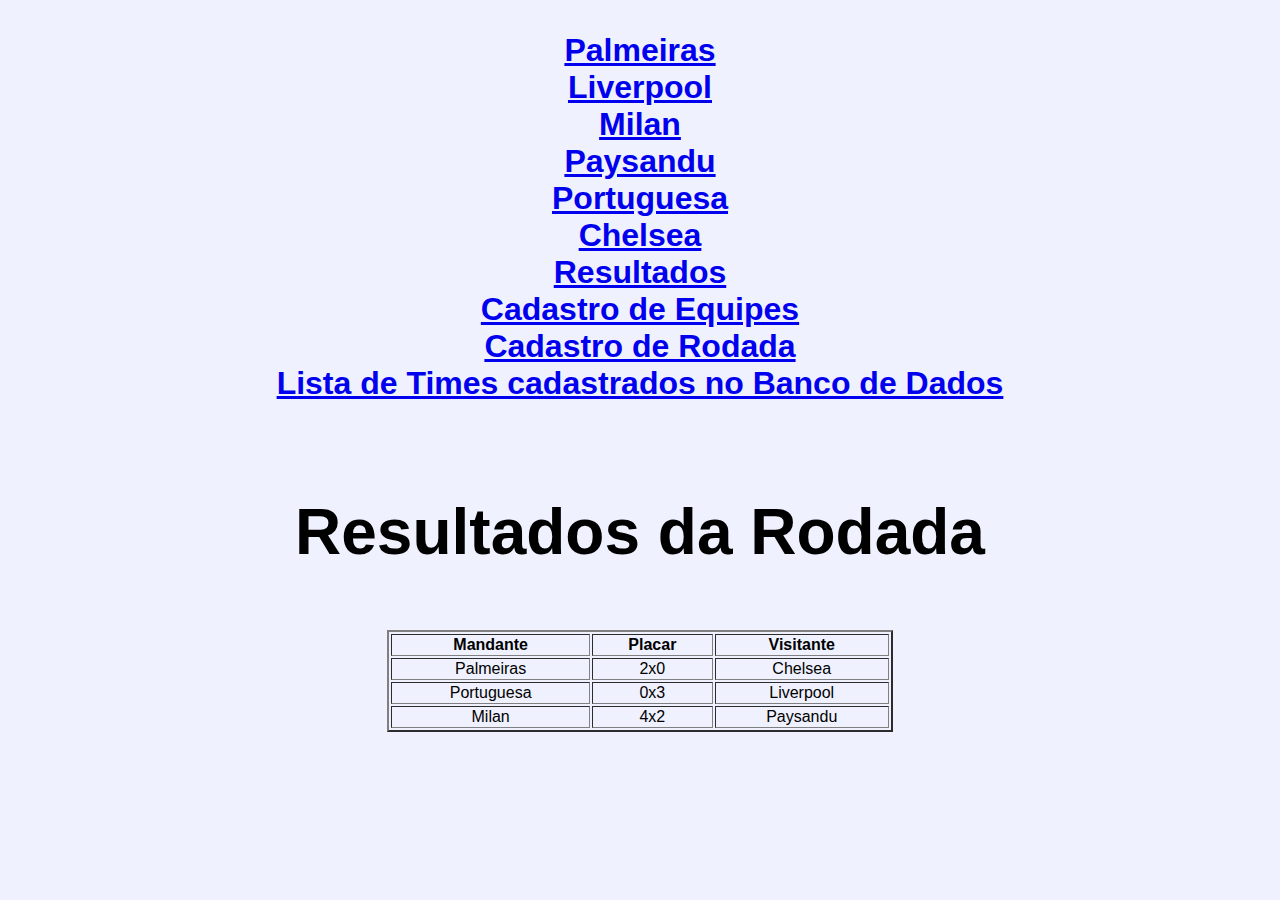
<file: templates/index.html>
<!DOCTYPE html>
<html lang="en">
<head>
    <link rel="stylesheet" type="text/css" href="../static/css/estilo.css"/>
    <meta charset="UTF-8">
    <meta name="viewport" content="width=device-width, initial-scale=1.0">
    <title>Campeonato</title>
</head>
<body>
    <p>
        <a href="palmeiras.html">Palmeiras</a><br/>
        <a href="liverpool.html">Liverpool</a><br/>
        <a href="milan.html">Milan</a><br/>
        <a href="paysandu.html">Paysandu</a><br/>
        <a href="portuguesa.html">Portuguesa</a><br/>
        <a href="chelsea.html">Chelsea</a><br/>
        <a href="index.html">Resultados</a><br/>
        <a href="cadastro">Cadastro de Equipes</a><br/>
        <a href="cadastro_rodada">Cadastro de Rodada</a><br/>
        <a href="lista">Lista de Times cadastrados no Banco de Dados</a><br/>
    </p>
    <p></p><br/>
    <h1>Resultados da Rodada</h1><br/>
    <table border="2"><!--Tag de Tabela-->
        <tr><!--Tag de Linha-->
            <!--<td> é a tag de coluna normal-->
            <th>Mandante</th><!--Tag de Coluna em negrito-->
            <th>Placar</th>
            <th>Visitante</th>
        </tr>
        <tr>
            <td>Palmeiras</td>
            <td>2x0</td>
            <td>Chelsea</td>
        </tr>
        <tr>
            <td>Portuguesa</td>
            <td>0x3</td>
            <td>Liverpool</td>
        </tr>
        <tr>
            <td>Milan</td>
            <td>4x2</td>
            <td>Paysandu</td>
        </tr>
    </table>
</body>
</html>
</file>
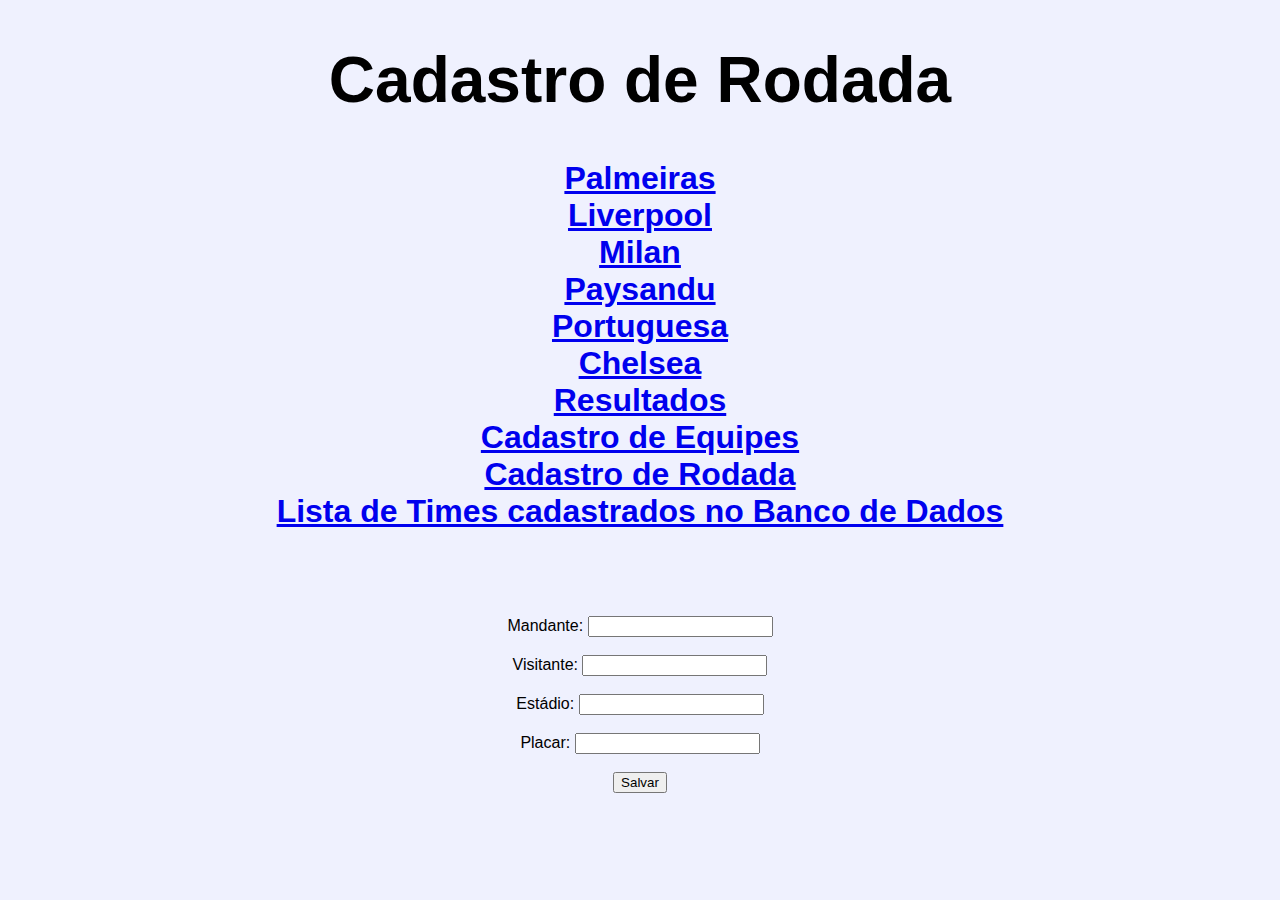
<file: templates/cadastro_rodada.html>
<!DOCTYPE html>
<html lang="en">
<head>
    <link rel="stylesheet" type="text/css" href="../static/css/estilo.css"/>
    <meta charset="UTF-8">
    <meta name="viewport" content="width=device-width, initial-scale=1.0">
    <title>Cadastro de Rodada</title>
</head>
<body>
    <h1>Cadastro de Rodada</h1>
    <p>
        <a href="palmeiras.html">Palmeiras</a><br/>
        <a href="liverpool.html">Liverpool</a><br/>
        <a href="milan.html">Milan</a><br/>
        <a href="paysandu.html">Paysandu</a><br/>
        <a href="portuguesa.html">Portuguesa</a><br/>
        <a href="chelsea.html">Chelsea</a><br/>
        <a href="index.html">Resultados</a><br/>
        <a href="cadastro">Cadastro de Equipes</a><br/>
        <a href="cadastro_rodada">Cadastro de Rodada</a><br/>
        <a href="lista">Lista de Times cadastrados no Banco de Dados</a><br/>
    </p>
    <br/>
    <br/>
    <br/>
    <form action="registrar_partida" method="POST">
        <label>Mandante:</label>
        <input type="text" name="mandante" maxlength="45"/><br/>
        <br/>
        <label>Visitante:</label>
        <input type="text" name="visitante" maxlength="45"/><br/>
        <br/>
        <label>Estádio:</label>
        <input type="text" name="estadio" maxlength="45"/><br/>
        <br/>
        <label>Placar:</label>
        <input type="text" name="placar" maxlength="5"/>
        <br/>
        <br/>
        <input type="submit" value="Salvar"/>
    </form>
</body>
</html>
</file>
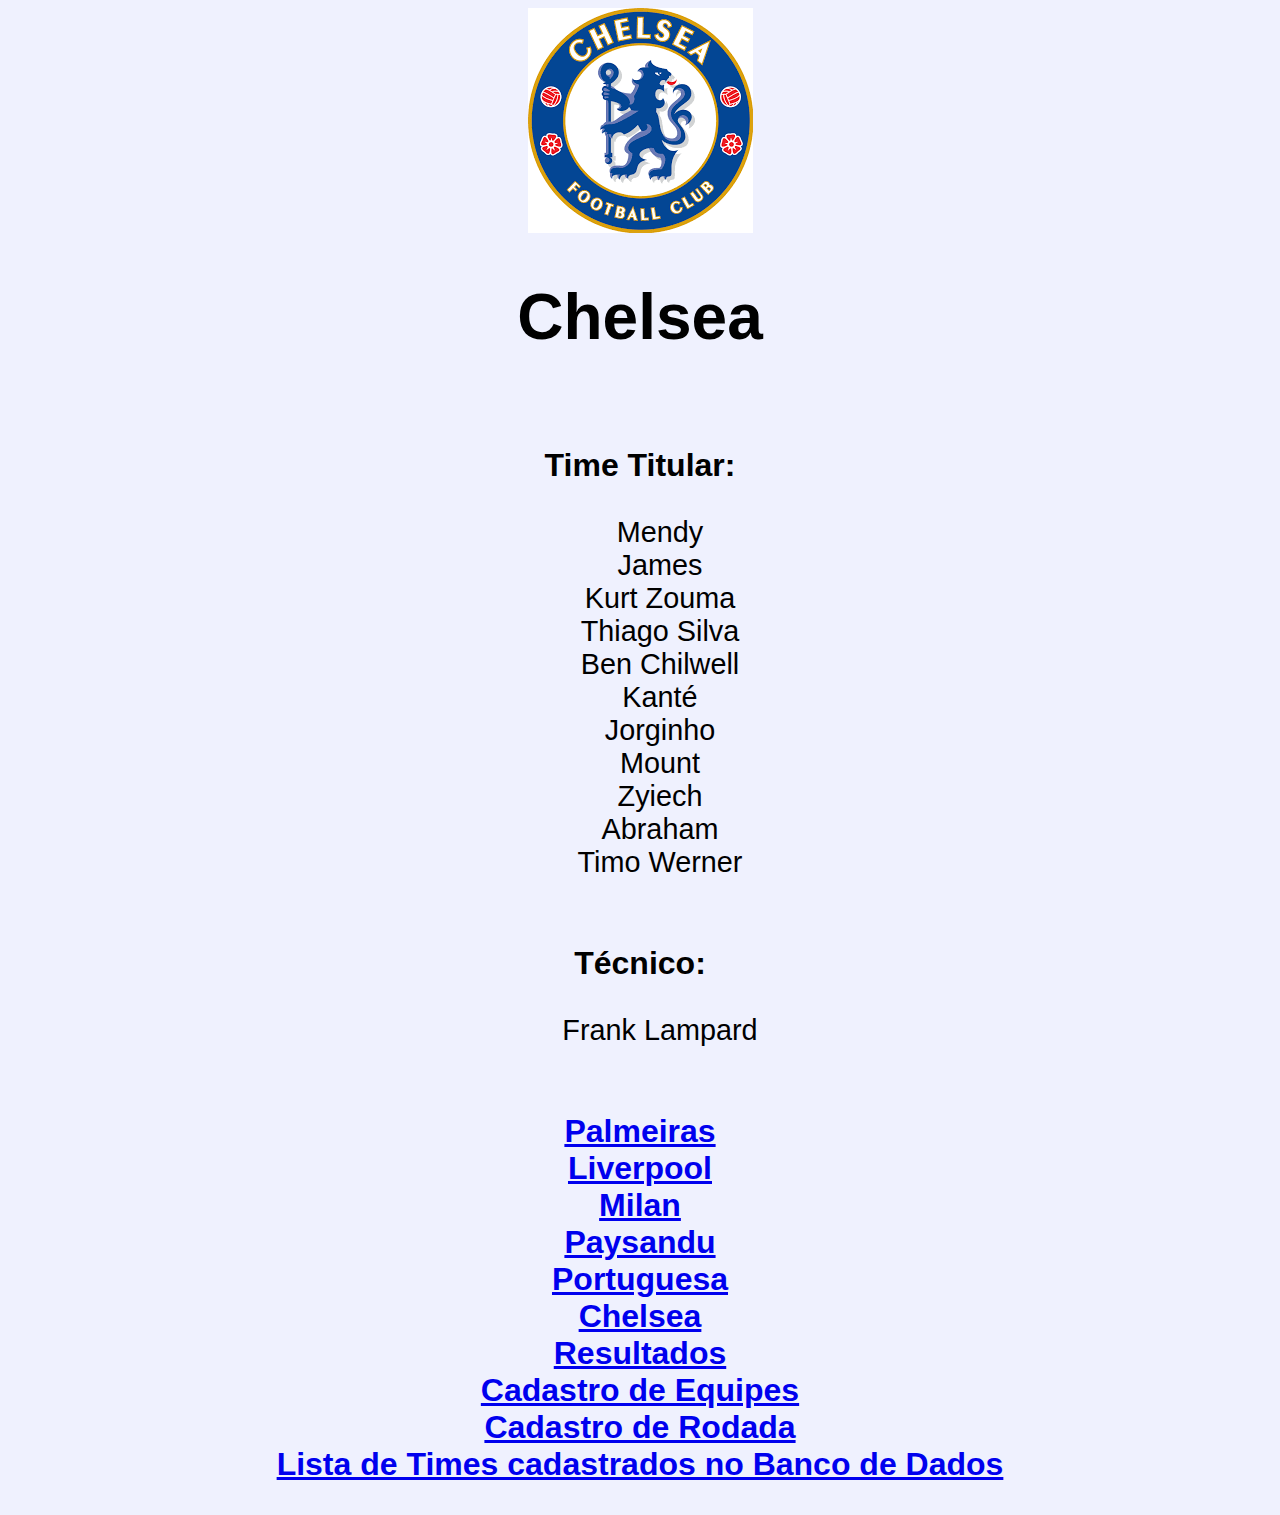
<file: templates/chelsea.html>
<!DOCTYPE html>
<html lang="en">
<head>
    <link rel="stylesheet" type="text/css" href="../static/css/estilo.css"/>
    <meta charset="UTF-8">
    <meta name="viewport" content="width=device-width, initial-scale=1.0">
    <title>Chelsea</title>
</head>
<body>
    <img id="chelsea" src="../static/img/chelsea.png"/>
    <h1>Chelsea</h1><br/>
    <p>Time Titular:</p>
    <ul type='square'>
        <li>Mendy</li>
        <li>James</li>
        <li>Kurt Zouma</li>
        <li>Thiago Silva</li>
        <li>Ben Chilwell</li>
        <li>Kanté</li>
        <li>Jorginho</li>
        <li>Mount</li>
        <li>Zyiech</li>
        <li>Abraham</li>
        <li>Timo Werner</li>
    </ul><br/>
    <p>Técnico:</p>
    <ul type="square">
        <li>Frank Lampard</li>
    </ul><br/>
    <p>
        <a href="palmeiras.html">Palmeiras</a><br/>
        <a href="liverpool.html">Liverpool</a><br/>
        <a href="milan.html">Milan</a><br/>
        <a href="paysandu.html">Paysandu</a><br/>
        <a href="portuguesa.html">Portuguesa</a><br/>
        <a href="chelsea.html">Chelsea</a><br/>
        <a href="index.html">Resultados</a><br/>
        <a href="cadastro">Cadastro de Equipes</a><br/>
        <a href="cadastro_rodada">Cadastro de Rodada</a><br/>
        <a href="lista">Lista de Times cadastrados no Banco de Dados</a><br/>
    </p>
</body>
</html>
</file>
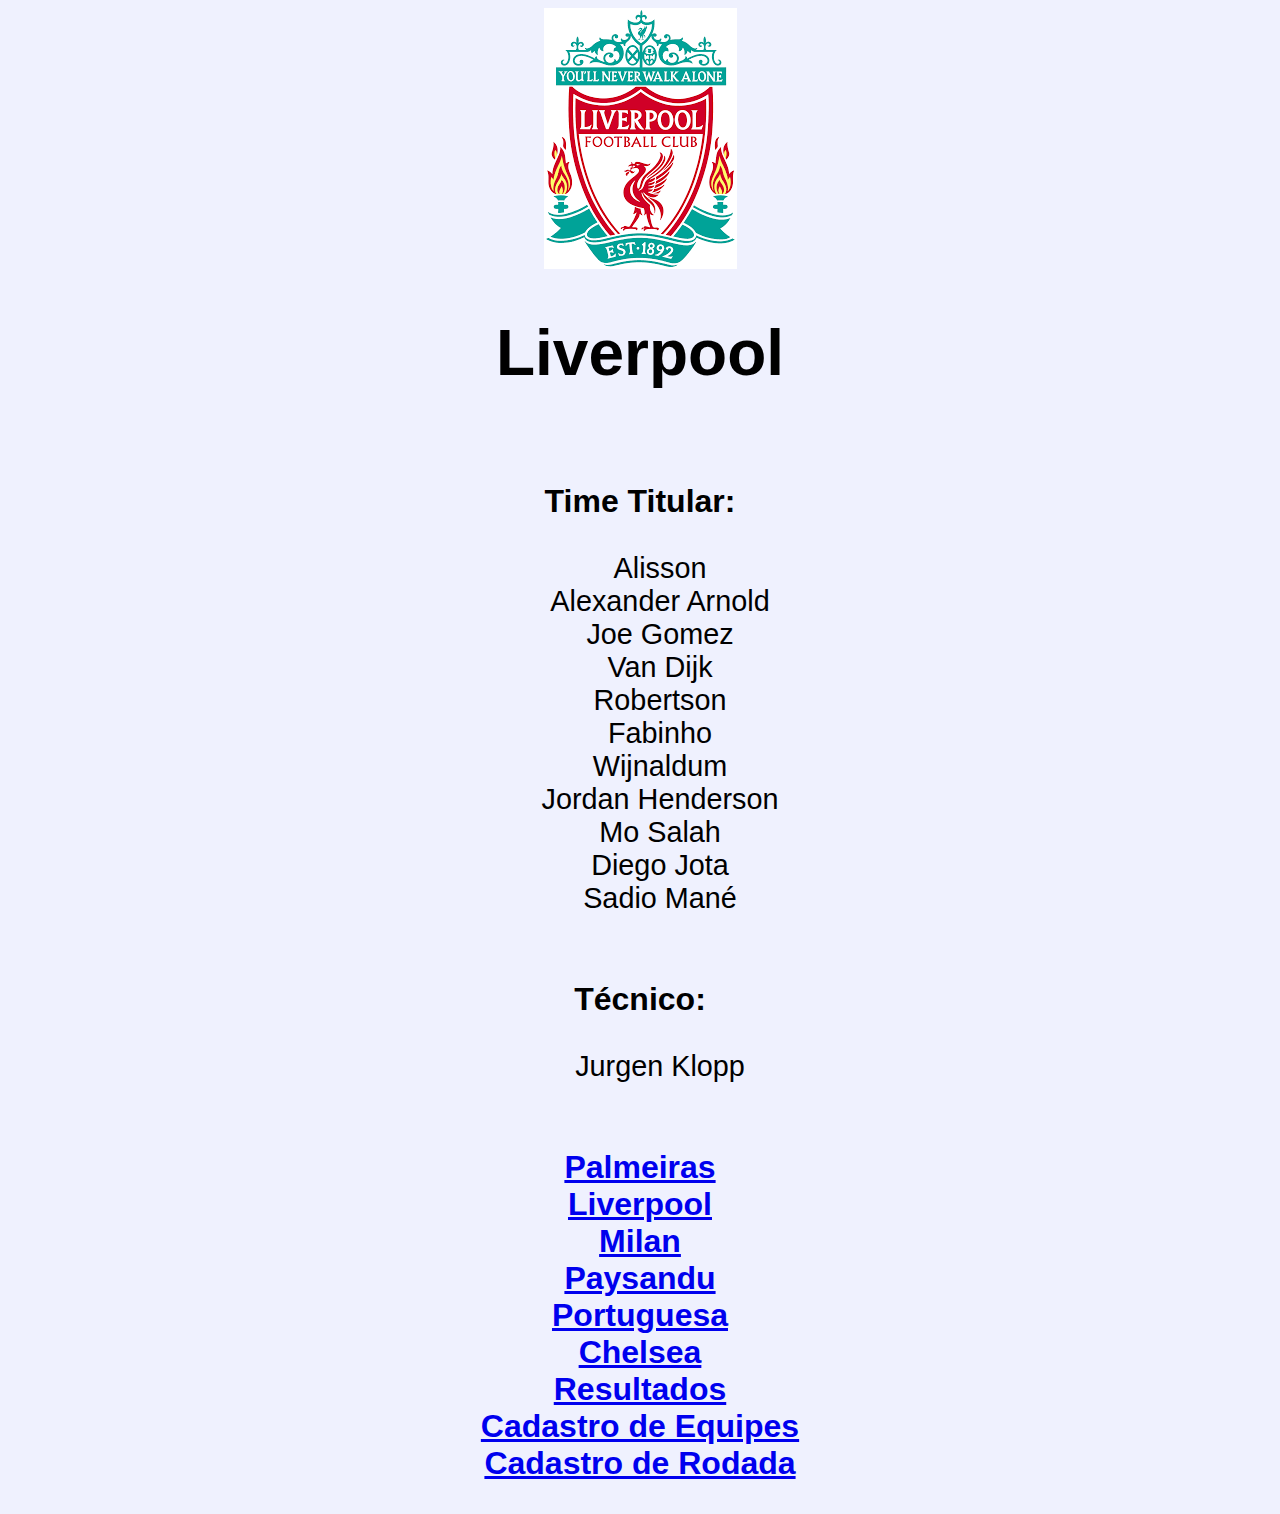
<file: templates/liverpool.html>
<!DOCTYPE html>
<html lang="en">
<head>
    <link rel="stylesheet" type="text/css" href="../static/css/estilo.css"/>
    <meta charset="UTF-8">
    <meta name="viewport" content="width=device-width, initial-scale=1.0">
    <title>Liverpool</title>
</head>
<body>
    <img id="liverpool" src="../static/img/liverpool.png"/>
    <h1>Liverpool</h1><br/>
    <p>Time Titular:</p>
    <ul type='square'>
        <li>Alisson</li>
        <li>Alexander Arnold</li>
        <li>Joe Gomez</li>
        <li>Van Dijk</li>
        <li>Robertson</li>
        <li>Fabinho</li>
        <li>Wijnaldum</li>
        <li>Jordan Henderson</li>
        <li>Mo Salah</li>
        <li>Diego Jota</li>
        <li>Sadio Mané</li>
    </ul><br/>
    <p>Técnico:</p>
    <ul type="square">
        <li>Jurgen Klopp</li>
    </ul><br/>
    <p>
        <a href="palmeiras.html">Palmeiras</a><br/>
        <a href="liverpool.html">Liverpool</a><br/>
        <a href="milan.html">Milan</a><br/>
        <a href="paysandu.html">Paysandu</a><br/>
        <a href="portuguesa.html">Portuguesa</a><br/>
        <a href="chelsea.html">Chelsea</a><br/>
        <a href="index.html">Resultados</a><br/>
        <a href="cadastro">Cadastro de Equipes</a><br/>
        <a href="cadastro_rodada">Cadastro de Rodada</a><br/>
    </p>
</body>
</html>
</file>
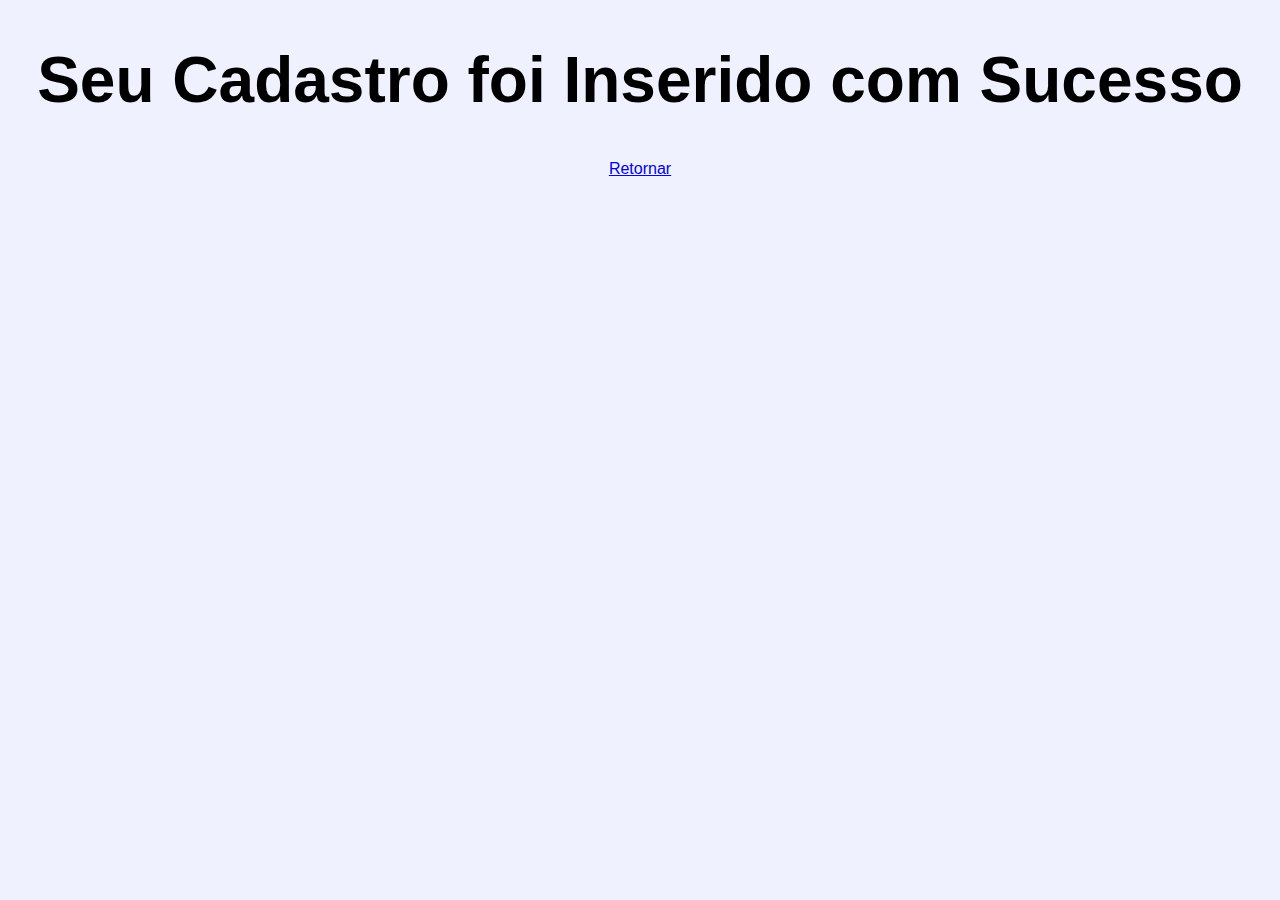
<file: templates/mensagem.html>
<!DOCTYPE html>
<html lang="en">
<head>
    <link rel="stylesheet" type="text/css" href="../static/css/estilo.css"/>
    <meta charset="UTF-8">
    <meta name="viewport" content="width=device-width, initial-scale=1.0">
    <title>Document</title>
</head>
<body>
    <h1>Seu Cadastro foi Inserido com Sucesso</h1>
    <a href="index.html">Retornar</a>
</body>
</html>
</file>
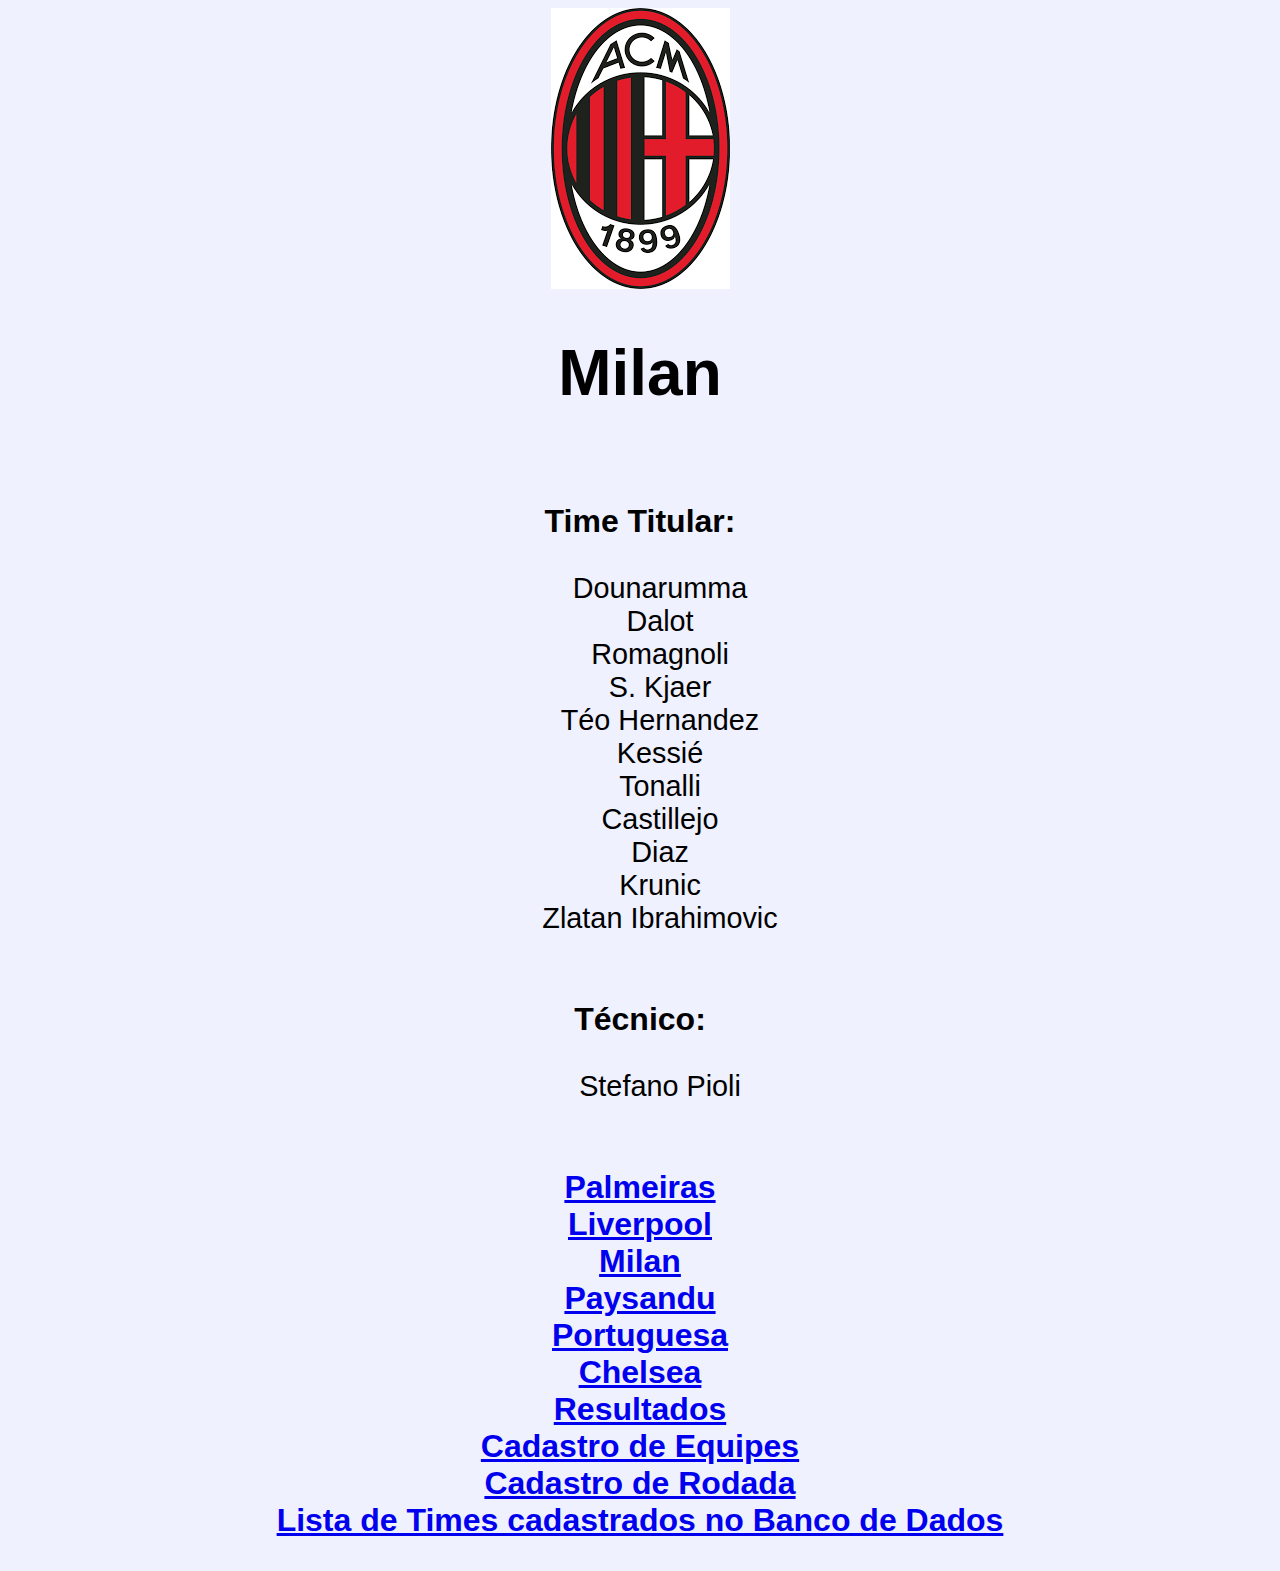
<file: templates/milan.html>
<!DOCTYPE html>
<html lang="en">
<head>
    <link rel="stylesheet" type="text/css" href="../static/css/estilo.css"/>
    <meta charset="UTF-8">
    <meta name="viewport" content="width=device-width, initial-scale=1.0">
    <title>Milan</title>
</head>
<body>
    <img id="milan" src="../static/img/milan.png"/>
    <h1>Milan</h1><br/>
    <p>Time Titular:</p>
    <ul type='square'>
        <li>Dounarumma</li>
        <li>Dalot</li>
        <li>Romagnoli</li>
        <li>S. Kjaer</li>
        <li>Téo Hernandez</li>
        <li>Kessié</li>
        <li>Tonalli</li>
        <li>Castillejo</li>
        <li>Diaz</li>
        <li>Krunic</li>
        <li>Zlatan Ibrahimovic</li>
    </ul><br/>
    <p>Técnico:</p>
    <ul type="square">
        <li>Stefano Pioli</li>
    </ul><br/>
    <p>
        <a href="palmeiras.html">Palmeiras</a><br/>
        <a href="liverpool.html">Liverpool</a><br/>
        <a href="milan.html">Milan</a><br/>
        <a href="paysandu.html">Paysandu</a><br/>
        <a href="portuguesa.html">Portuguesa</a><br/>
        <a href="chelsea.html">Chelsea</a><br/>
        <a href="index.html">Resultados</a><br/>
        <a href="cadastro">Cadastro de Equipes</a><br/>
        <a href="cadastro_rodada">Cadastro de Rodada</a><br/>
        <a href="lista">Lista de Times cadastrados no Banco de Dados</a><br/>
    </p>
    
</body>
</html>
</file>
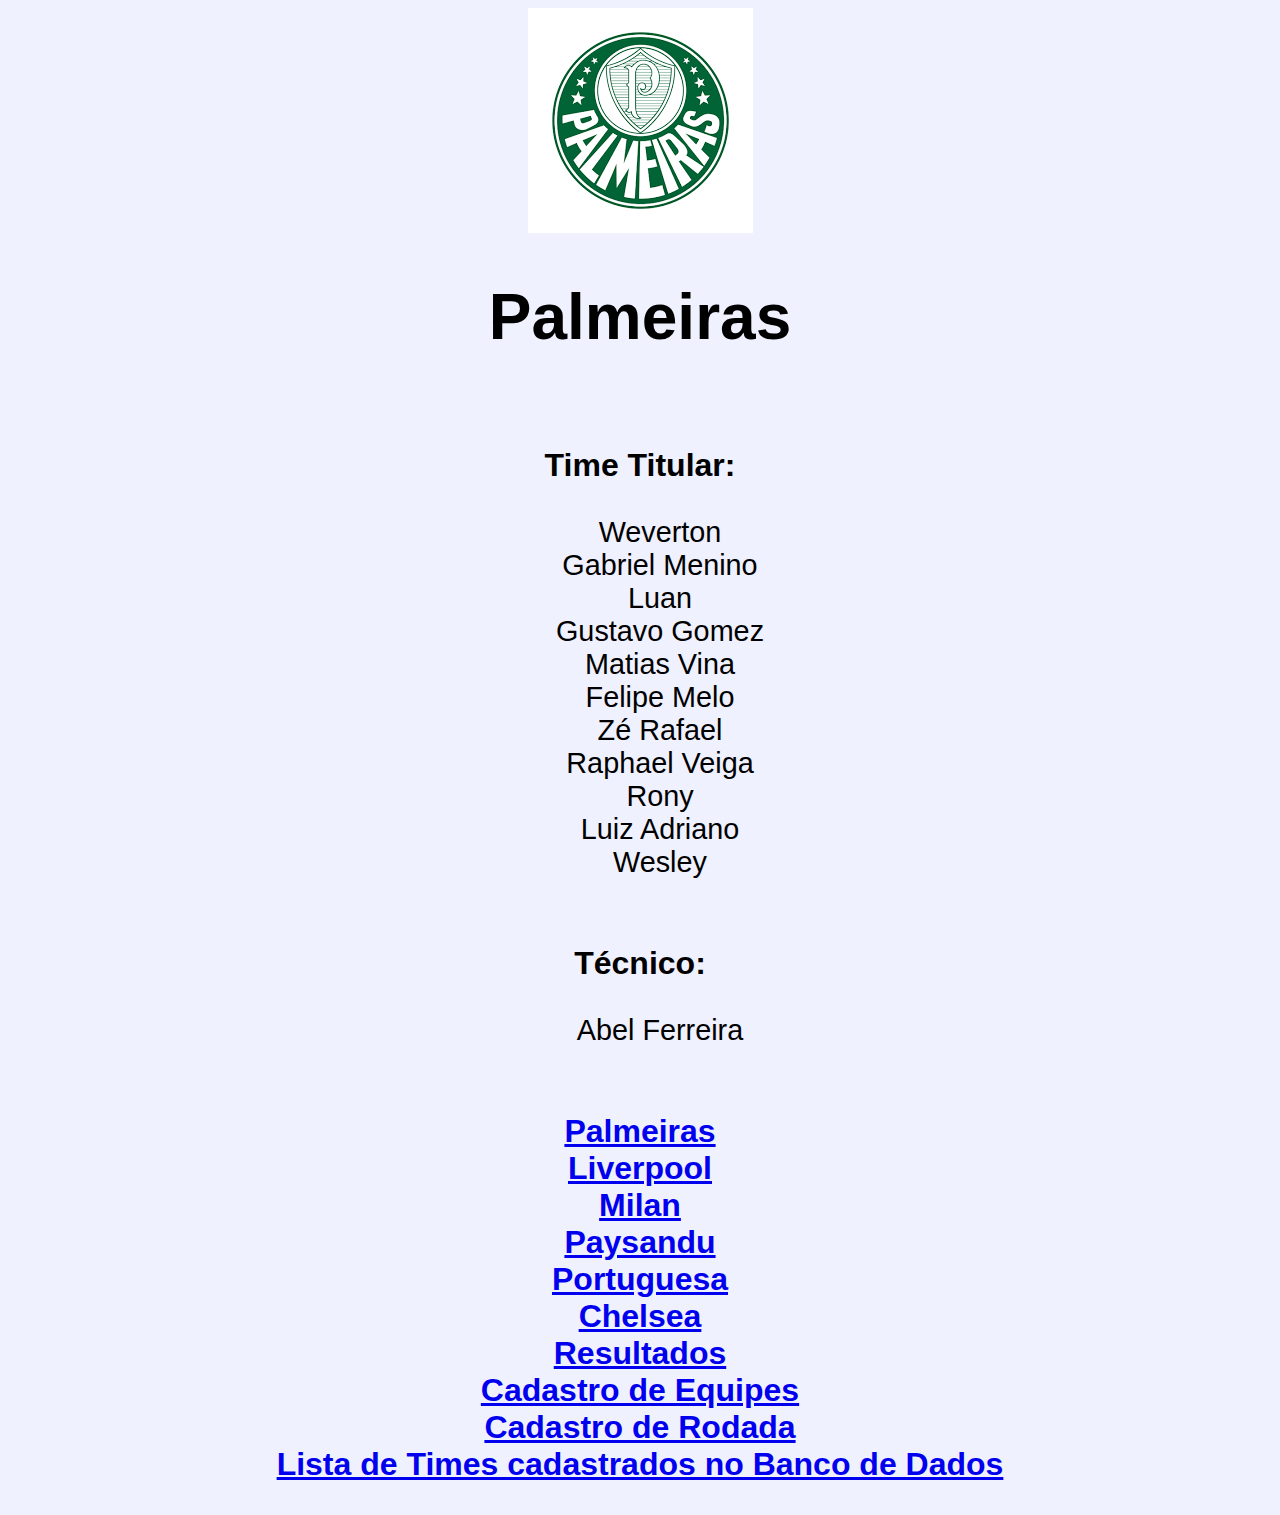
<file: templates/palmeiras.html>
<!DOCTYPE html>
<html lang="en">
<head>
    <link rel="stylesheet" type="text/css" href="../static/css/estilo.css"/>
    <meta charset="UTF-8">
    <meta name="viewport" content="width=device-width, initial-scale=1.0">
    <title>Palmeiras</title>
</head>
<body>
    <img id="palmeiras" src="../static/img/palmeiras.img"/>
    <h1>Palmeiras</h1><br/>
    <p>Time Titular:</p>
    <ul type='square'>
        <li>Weverton</li>
        <li>Gabriel Menino</li>
        <li>Luan</li>
        <li>Gustavo Gomez</li>
        <li>Matias Vina</li>
        <li>Felipe Melo</li>
        <li>Zé Rafael</li>
        <li>Raphael Veiga</li>
        <li>Rony</li>
        <li>Luiz Adriano</li>
        <li>Wesley</li>
    </ul><br/>
    <p>Técnico:</p>
    <ul type="square">
        <li>Abel Ferreira</li>
    </ul><br/>
    <p>
        <a href="palmeiras.html">Palmeiras</a><br/>
        <a href="liverpool.html">Liverpool</a><br/>
        <a href="milan.html">Milan</a><br/>
        <a href="paysandu.html">Paysandu</a><br/>
        <a href="portuguesa.html">Portuguesa</a><br/>
        <a href="chelsea.html">Chelsea</a><br/>
        <a href="index.html">Resultados</a><br/>
        <a href="cadastro">Cadastro de Equipes</a><br/>
        <a href="cadastro_rodada">Cadastro de Rodada</a><br/>
        <a href="lista">Lista de Times cadastrados no Banco de Dados</a><br/>
    </p>
</body>
</html>
</file>
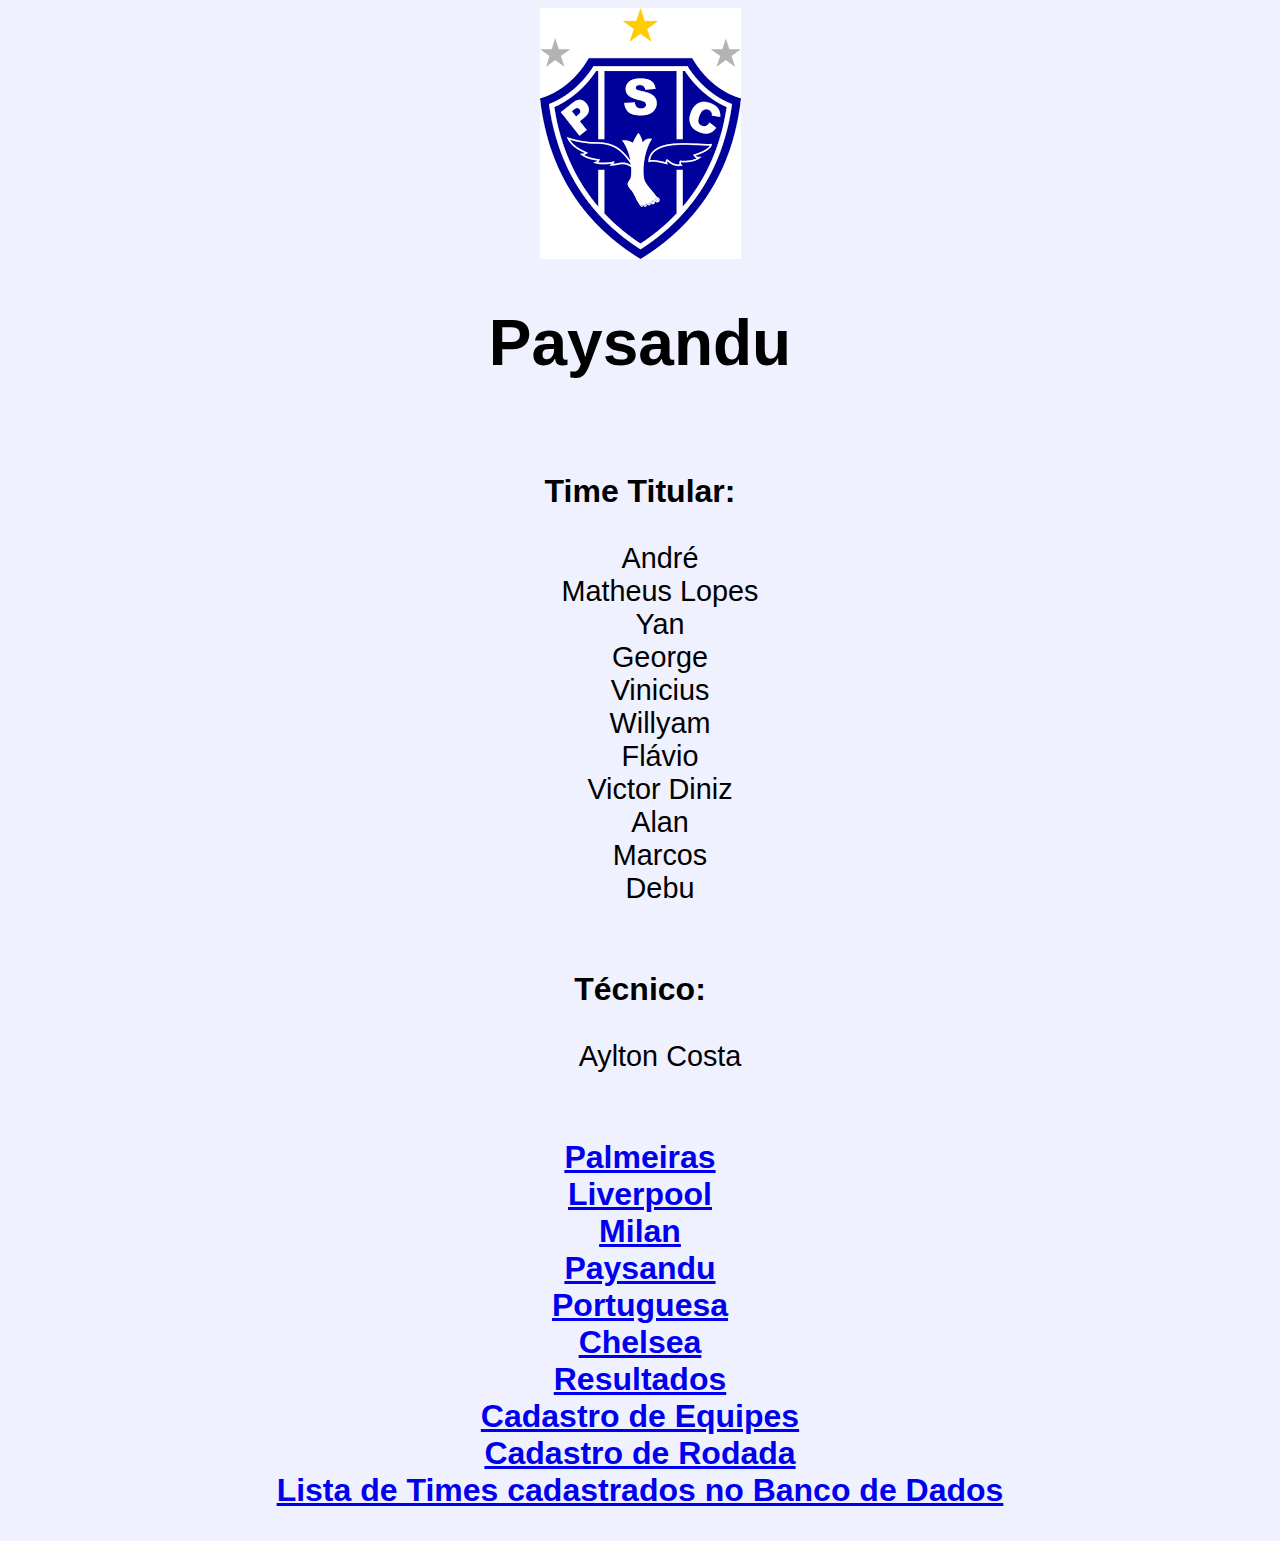
<file: templates/paysandu.html>
<!DOCTYPE html>
<html lang="en">
<head>
    <link rel="stylesheet" type="text/css" href="../static/css/estilo.css"/>
    <meta charset="UTF-8">
    <meta name="viewport" content="width=device-width, initial-scale=1.0">
    <title>Paysandu</title>
</head>
<body>
    <img id="paysandu" src="../static/img/paysandu.png"/>
    <h1>Paysandu</h1><br/>
    <p>Time Titular:</p>
    <ul type='square'>
        <li>André</li>
        <li>Matheus Lopes</li>
        <li>Yan</li>
        <li>George</li>
        <li>Vinicius</li>
        <li>Willyam</li>
        <li>Flávio</li>
        <li>Victor Diniz</li>
        <li>Alan</li>
        <li>Marcos</li>
        <li>Debu</li>
    </ul><br/>
    <p>Técnico:</p>
    <ul type="square">
        <li>Aylton Costa</li>
    </ul><br/>
    <p>
        <a href="palmeiras.html">Palmeiras</a><br/>
        <a href="liverpool.html">Liverpool</a><br/>
        <a href="milan.html">Milan</a><br/>
        <a href="paysandu.html">Paysandu</a><br/>
        <a href="portuguesa.html">Portuguesa</a><br/>
        <a href="chelsea.html">Chelsea</a><br/>
        <a href="index.html">Resultados</a><br/>
        <a href="cadastro">Cadastro de Equipes</a><br/>
        <a href="cadastro_rodada">Cadastro de Rodada</a><br/>
        <a href="lista">Lista de Times cadastrados no Banco de Dados</a><br/>
    </p>
</body>
</html>
</file>
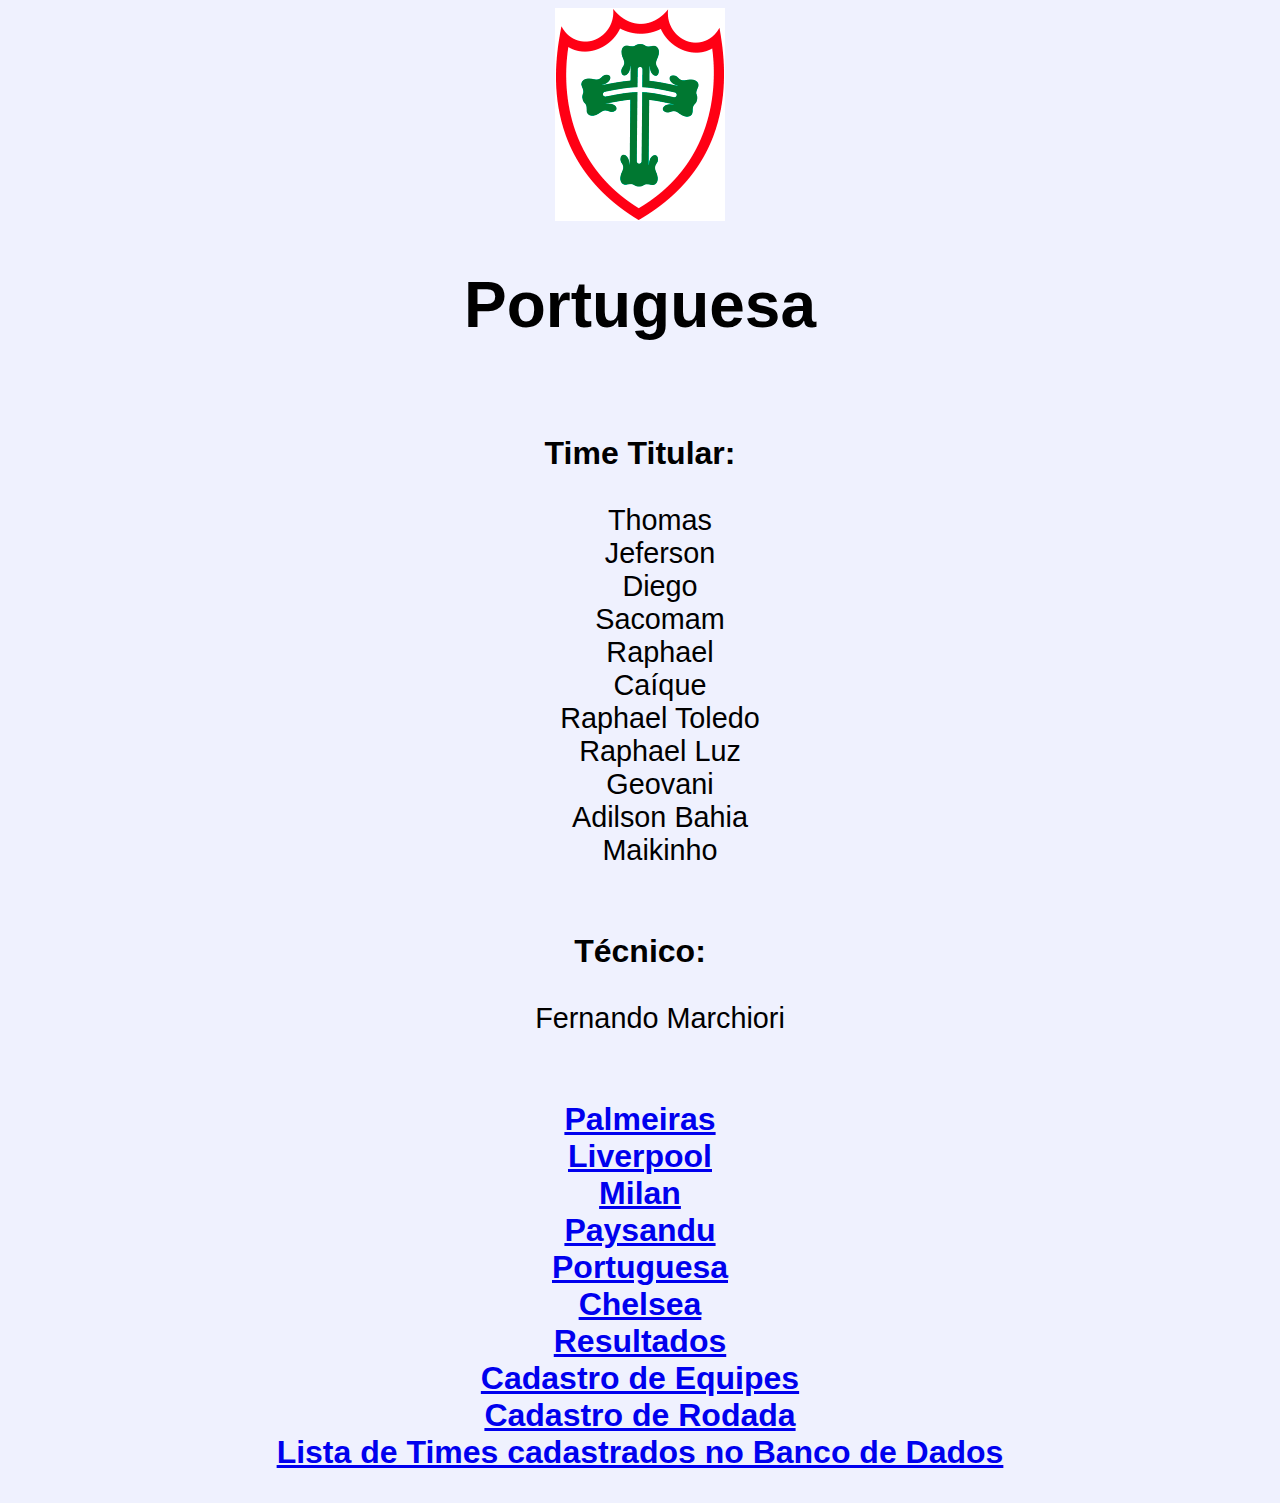
<file: templates/portuguesa.html>
<!DOCTYPE html>
<html lang="en">
<head>
    <link rel="stylesheet" type="text/css" href="../static/css/estilo.css"/>
    <meta charset="UTF-8">
    <meta name="viewport" content="width=device-width, initial-scale=1.0">
    <title>Portuguesa</title>
</head>
<body>
    <img id="portuguesa" src="../static/img/portuguesa.png"/>
    <h1>Portuguesa</h1><br/>
    <p>Time Titular:</p>
    <ul type='square'>
        <li>Thomas</li>
        <li>Jeferson</li>
        <li>Diego</li>
        <li>Sacomam</li>
        <li>Raphael</li>
        <li>Caíque</li>
        <li>Raphael Toledo</li>
        <li>Raphael Luz</li>
        <li>Geovani</li>
        <li>Adilson Bahia</li>
        <li>Maikinho</li>
    </ul><br/>
    <p>Técnico:</p>
    <ul type="square">
        <li>Fernando Marchiori</li>
    </ul><br/>
    <p>
        <a href="palmeiras.html">Palmeiras</a><br/>
        <a href="liverpool.html">Liverpool</a><br/>
        <a href="milan.html">Milan</a><br/>
        <a href="paysandu.html">Paysandu</a><br/>
        <a href="portuguesa.html">Portuguesa</a><br/>
        <a href="chelsea.html">Chelsea</a><br/>
        <a href="index.html">Resultados</a><br/>
        <a href="cadastro">Cadastro de Equipes</a><br/>
        <a href="cadastro_rodada">Cadastro de Rodada</a><br/>
        <a href="lista">Lista de Times cadastrados no Banco de Dados</a><br/>
    </p>
</body>
</html>
</file>
<file: static/css/estilo.css>
body {
    background-color: #EFF1FE;
    font-family: sans-serif;
    text-align: center;
}

ul {
  text-align: center;
  list-style: none;
}

p{
  font-size: 2em;
  font-weight: bold;
}

li{
  font-size: 1.8em;
}

table{
  text-align: center;
  margin: auto;
  width: 40%;

}

h1{
    font-size: 4em;
    font-weight: bold;
}

h2 {
  font-size: 3em;
  font-weight: bold;
}
</file>
